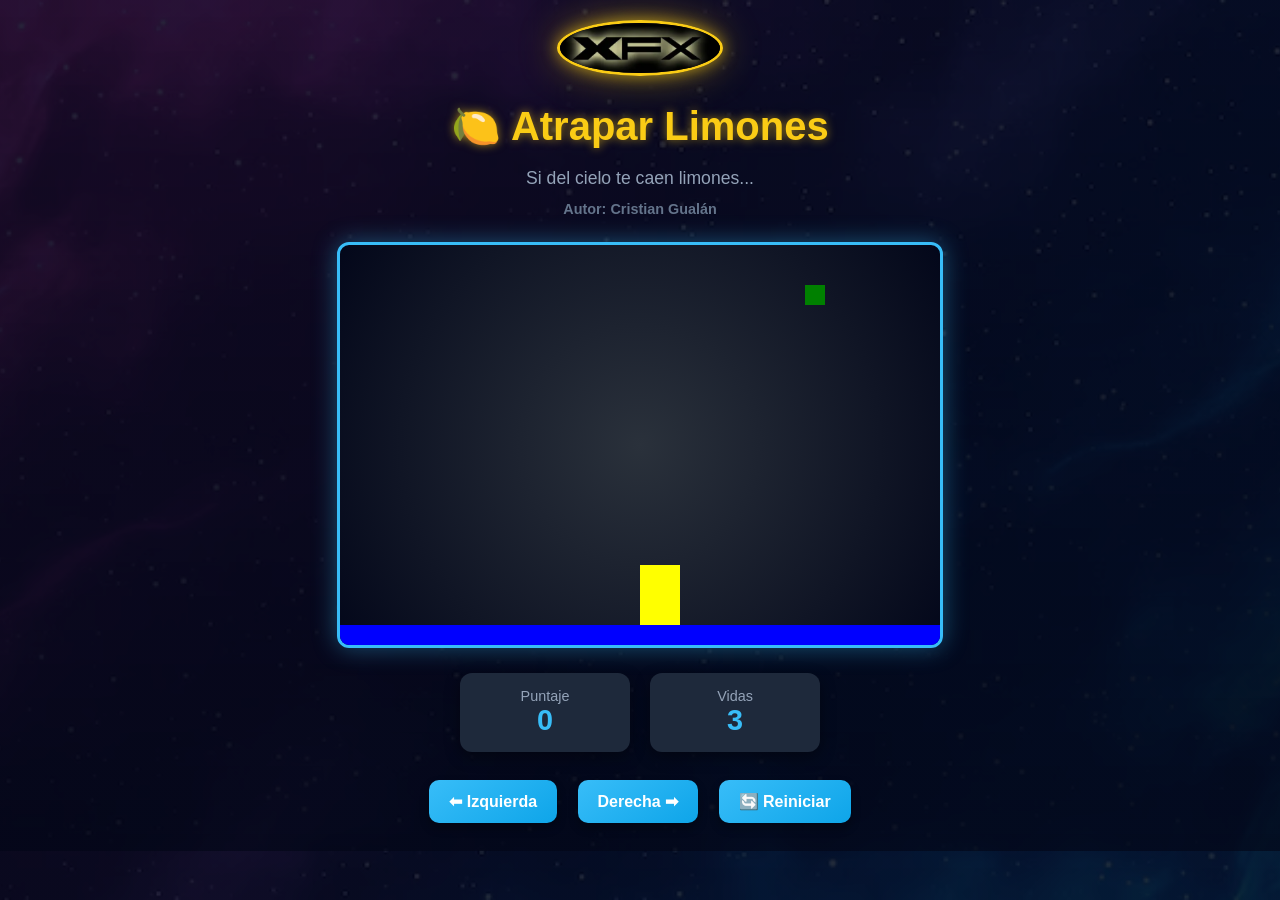
<file: index.html>
<!DOCTYPE html>
<html lang="es">
<head>
  <meta charset="UTF-8">
  <title>Caza Limones</title>
  <link rel="stylesheet" href="limones.css">
  <script src="utils.js"></script>
</head>

<body onload="iniciar()">
  <div class="contenedor">

<header class="header">

  <div class="logo">
    <img src="XFX.png" alt="León" class="imagen-top">
  </div>

  <h1>🍋 Atrapar Limones</h1>
  <p class="subtitulo">Si del cielo te caen limones...</p>
  <h2 class="autor">Autor: Cristian Gualán</h2>

</header>

    <div class="juego">
      <canvas id="areaJuego" width="600" height="400"></canvas>
    </div>

    <div class="panel">
      <div class="card">
        <span class="label">Puntaje</span>
        <span id="txtPuntaje" class="valor">0</span>
      </div>

      <div class="card">
        <span class="label">Vidas</span>
        <span id="txtVidas" class="valor">3</span>
      </div>
    </div>

    <section class="botones">
      <button onclick="moverIzquierda()">⬅ Izquierda</button>
      <button onclick="moverDerecha()">Derecha ➡</button>
      <button class="reiniciar" onclick="reiniciar()">🔄 Reiniciar</button>
    </section>

  </div>

  <script src="limones.js"></script>
</body>
</html>
</file>
<file: limones.css>
body {
  font-family: 'Segoe UI', Tahoma, sans-serif;
  /* IMAGEN DE FONDO */
  background:
    linear-gradient(rgba(2,6,23,0.85), rgba(2,6,23,0.95)),
    url("fondo_galactico.png") no-repeat center center fixed;
  background-size: cover;

  color: #e2e8f0;
  text-align: center;
  margin: 0;
  padding: 20px;
}

/* CONTENEDOR */
.contenedor {
  max-width: 900px;
  margin: 0 auto;
}

/* HEADER */
.header h1 {
  font-size: 2.5rem;
  margin-bottom: 5px;
  color: #facc15;
  text-shadow: 0 0 10px rgba(250, 204, 21, 0.6);
}

.subtitulo {
  font-size: 1.1rem;
  color: #94a3b8;
  margin-bottom: 10px;
}

.autor {
  font-size: 0.9rem;
  color: #64748b;
}

/* CANVAS */
canvas {
  background: radial-gradient(circle, #2a313b, #03071a);
  border: 3px solid #38bdf8;
  border-radius: 12px;
  display: block;
  margin: 25px auto;
  box-shadow: 0 0 25px rgba(56, 189, 248, 0.4);
}

/* PANEL */
.panel {
  display: flex;
  justify-content: center;
  gap: 20px;
  margin: 20px 0;
}

.card {
  background: #1e293b;
  padding: 15px 25px;
  border-radius: 12px;
  box-shadow: 0 5px 15px rgba(0,0,0,0.4);
  min-width: 120px;
}

.label {
  display: block;
  font-size: 0.9rem;
  color: #94a3b8;
}

.valor {
  font-size: 1.8rem;
  font-weight: bold;
  color: #38bdf8;
}

/* BOTONES */
.botones {
  margin-top: 20px;
}

.botones button {
  margin: 8px;
  padding: 12px 20px;
  font-size: 16px;
  border: none;
  border-radius: 10px;
  cursor: pointer;
  background: linear-gradient(145deg, #38bdf8, #0ea5e9);
  color: white;
  font-weight: bold;
  transition: all 0.2s ease;
  box-shadow: 0 5px 10px rgba(0,0,0,0.3);
}

.botones button:hover {
  transform: translateY(-2px) scale(1.05);
  box-shadow: 0 8px 18px rgba(0,0,0,0.5);
}

.botones button:active {
  transform: scale(0.95);
}

/* BOTÓN REINICIAR */
.reiniciar {
  background: linear-gradient(145deg, #f43f5e, #e11d48);
}

.reiniciar:hover {
  box-shadow: 0 8px 18px rgba(244, 63, 94, 0.5);
}

/* IMAGEN SUPERIOR */
.logo {
  display: flex;
  justify-content: center;
  margin-bottom: 15px;
}

.imagen-top {
  width: 160px;
  height: auto;
  border-radius: 50%;
  border: 3px solid #facc15;

  /* EFECTO GLOW */
  box-shadow:
    0 0 15px rgba(250, 204, 21, 0.6),
    0 0 40px rgba(250, 204, 21, 0.4);

  /* SUAVIZADO */
  transition: all 0.3s ease;
}

/* HOVER (opcional, queda brutal 🔥) */
.imagen-top:hover {
  transform: scale(1.08);
  box-shadow:
    0 0 25px rgba(250, 204, 21, 0.9),
    0 0 60px rgba(250, 204, 21, 0.7);
}
</file>
